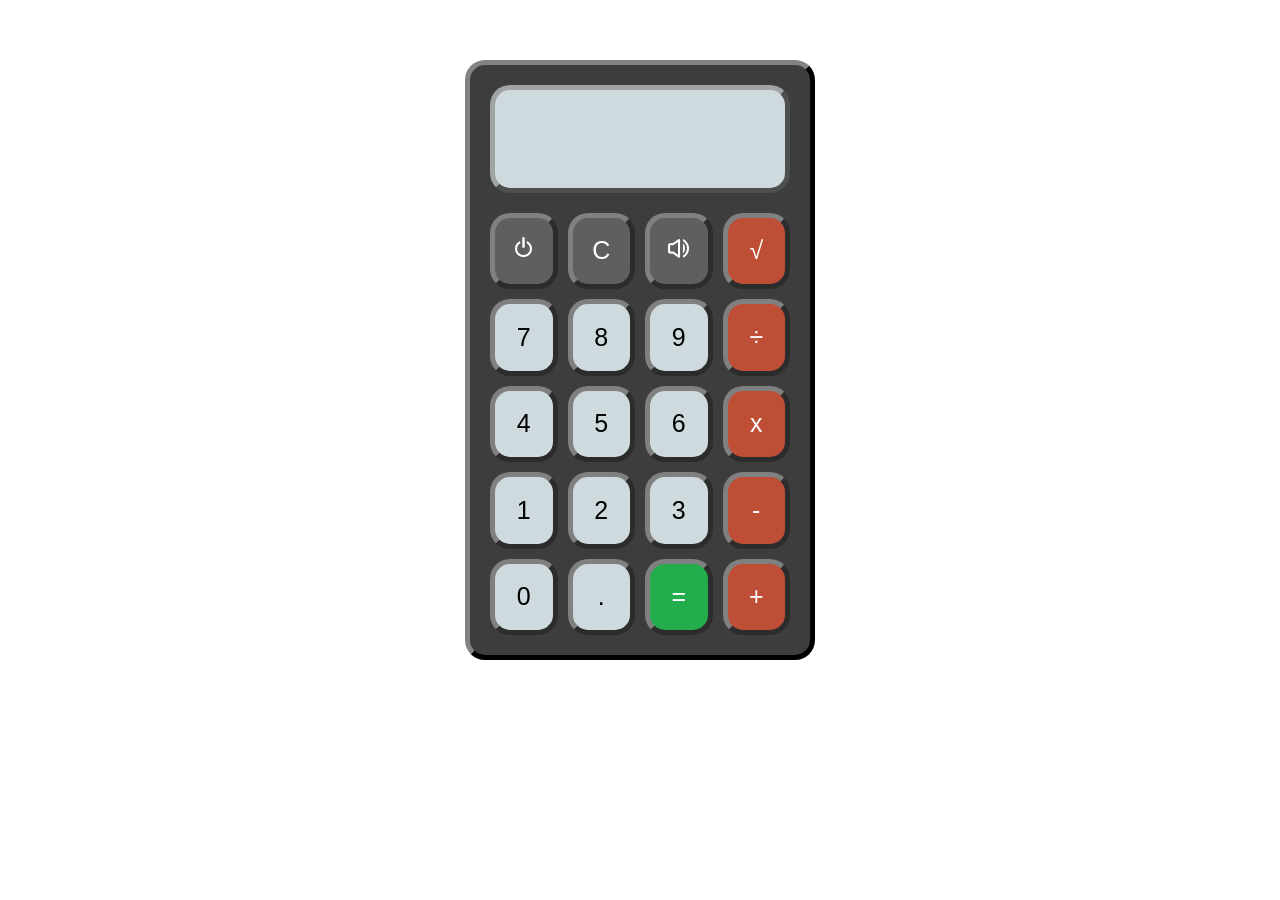
<file: index.htm>
<!DOCTYPE html>
<html lang="pt-br">
  <head>
    <meta charset="UTF-8" />
    <meta name="viewport" content="width=device-width, initial-scale=1.0" />
    <title>Document</title>
    <link rel="stylesheet" href="./styles/calculadora-6.css" />
    <link
      href="https://unpkg.com/boxicons@2.1.4/css/boxicons.min.css"
      rel="stylesheet"
    />
    <link rel="shortcut icon" href="favicon.ico" type="image/x-icon" />
    <script src="./scripts/calculadora-6.js" defer></script>
  </head>
  <body>
    <div class="container">
      <div class="calculadora">
        <div class="tela sound-on">
          <span></span><i class="bx bx-volume-full"></i
          ><i class="bx bx-volume-mute"></i>
        </div>
        <div class="botoes">
          <button class="power"><i class="bx bx-power-off"></i></button>
          <button onclick="blank()" class="c">C</button>
          <button class="sound"><i class="bx bx-volume-full"></i></button>
          <button onclick="calc('√')" class="calc">√</button>
          <button onclick="number(7)">7</button>
          <button onclick="number(8)">8</button>
          <button onclick="number(9)">9</button>
          <button onclick="calc('÷')" class="calc">÷</button>
          <button onclick="number(4)">4</button>
          <button onclick="number(5)">5</button>
          <button onclick="number(6)">6</button>
          <button onclick="calc('x')" class="calc">x</button>
          <button onclick="number(1)">1</button>
          <button onclick="number(2)">2</button>
          <button onclick="number(3)">3</button>
          <button onclick="calc('-')" class="calc">-</button>
          <button onclick="number(0)">0</button>
          <button onclick="calc('.')">.</button>
          <button onclick="result()" class="result">=</button>
          <button onclick="calc('+')" class="calc">+</button>
        </div>
      </div>
    </div>
  </body>
</html>
</file>
<file: styles/calculadora-6.css>
* {
  margin: 0;
  padding: 0;
  box-sizing: border-box;
  scrollbar-width: none;
  -ms-overflow-style: none;
}
.container {
  max-width: 1000px;
  width: 90%;
  margin: 0 auto;
}
.calculadora {
  border: 5px outset #2f2f2f;
  background-color: #3d3d3d;
  max-width: 350px;
  padding: 20px;
  border-radius: 20px;
  height: 600px;
  margin: 0 auto;
  margin-top: 60px;
  gap: 20px;
  display: flex;
  align-items: center;
  justify-content: center;
  flex-direction: column;
}
.calculadora .tela {
  height: 20%;
  width: 100%;
  border: 5px outset #a1a4a4;
  background-color: #cedadd;
  color: black;
  font-weight: 700;
  font-family: "Courier New", Courier, monospace;
  border-radius: 20px;
  display: flex;
  align-items: center;
  padding: 20px;
  font-size: 40px;
  overflow-x: auto;
  position: relative;
}
.calculadora .tela .bx {
  position: absolute;
  right: 0;
  top: 0;
  font-size: 20px;
  margin: 8px 20px;
  opacity: 0;
}
.calculadora .tela.on.sound-on .bx-volume-full {
  opacity: 1;
}
.calculadora .tela.sound-off .bx-volume-mute {
  opacity: 1;
  color: #a1a4a4;
}
.calculadora .botoes {
  display: grid;
  grid-template-columns: repeat(4, 1fr);
  grid-template-rows: repeat(5, 1fr);
  gap: 10px;
  width: 100%;
  height: 80%;
}
.calculadora .botoes button {
  border-radius: 20px;
  background-color: #cedadd;
  border: 5px outset gray;
  cursor: pointer;
  font-size: 25px;
}
.calculadora .botoes button:active {
  border: 5px inset gray;
}
.calculadora .botoes .calc {
  background-color: #be4f36;
  color: white;
}
.calculadora .botoes .c {
  background-color: #5f5f5f;
  color: white;
}
.calculadora .botoes .power {
  background-color: #5f5f5f;
  color: white;
}
.calculadora .botoes .sound {
  background-color: #5f5f5f;
  color: white;
}
.calculadora .botoes .result {
  background-color: #24ad4d;
  color: white;
}
@media (max-width: 390px) {
  .calculadora {
    height: 520px;
    border: 4px outset #2f2f2f;
  }
  .calculadora .tela {
    border: 4px outset #a1a4a4;
  }
  .calculadora .botoes button:active {
    border: 4px inset gray;
  }
  .calculadora .botoes button {
    border: 4px outset gray;
  }
}
</file>
